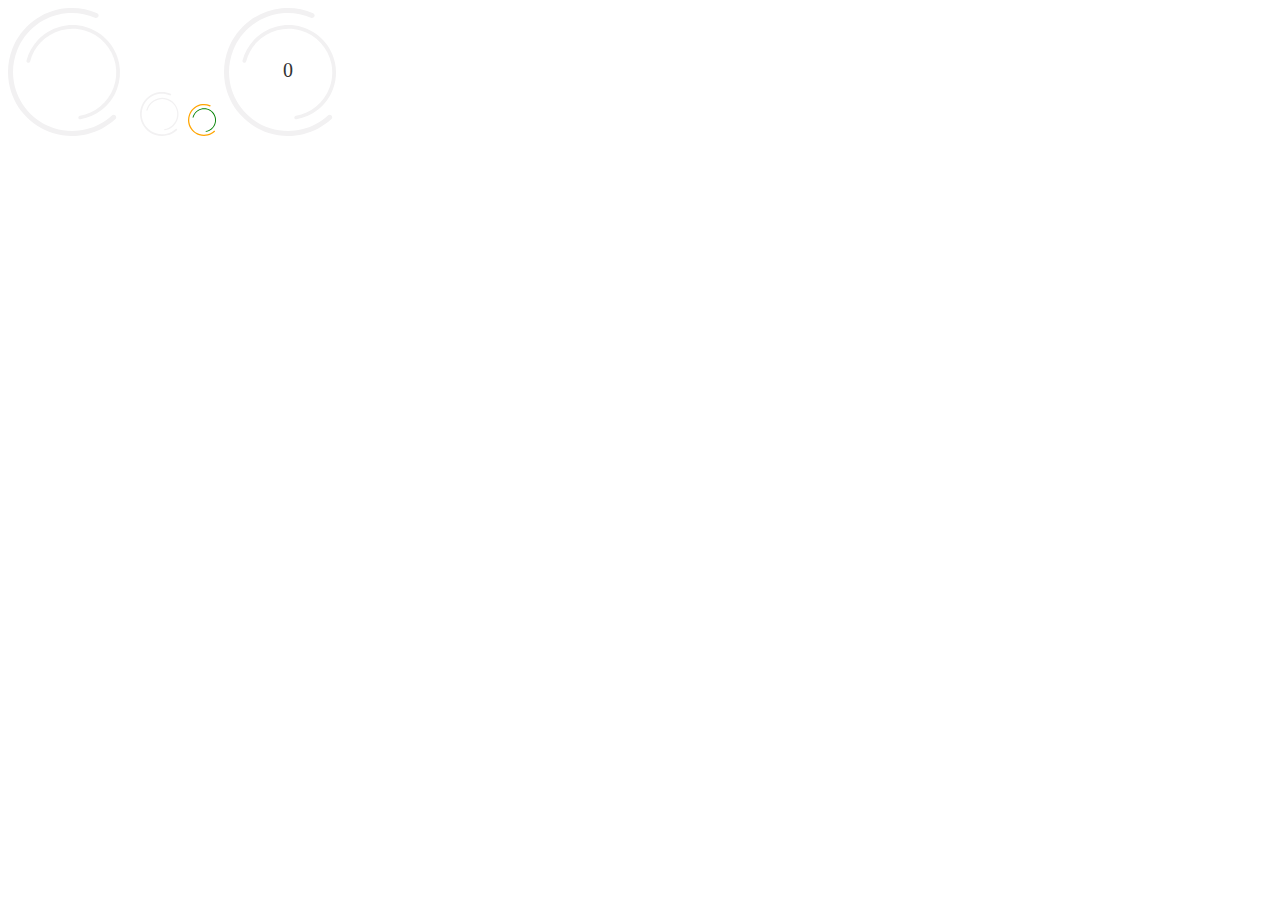
<file: loader.html>
<!DOCTYPE html>
<html lang="en">
  <head>
    <meta charset="UTF-8" />
    <meta name="viewport" content="width=device-width, initial-scale=1.0" />
    <title>Loader</title>
    <link rel="stylesheet" href="loader.css" />
  </head>
  <body>
    <svg
      viewBox="0 0 128 128"
      fill="none"
      xmlns="http://www.w3.org/2000/svg"
      class="loader-svg large"
    >
      <path
        d="M107.48 107.48C108.46 108.46 108.463 110.054 107.445 110.995C99.4696 118.368 89.7371 123.6 79.1579 126.179C67.7645 128.957 55.8269 128.55 44.6488 125.004C33.4706 121.459 23.4816 114.91 15.7724 106.073C8.06322 97.2355 2.93028 86.4502 0.934053 74.8943C-1.06217 63.3384 0.155063 51.4562 4.45285 40.545C8.75064 29.6339 15.9637 20.1133 25.3045 13.0229C34.6454 5.93255 45.7547 1.54494 57.4197 0.339187C68.251 -0.780403 79.1747 0.883338 89.1616 5.15361C90.4365 5.69875 90.9681 7.20113 90.3734 8.45368C89.7786 9.70623 88.2829 10.2342 87.0062 9.69332C77.852 5.81522 67.852 4.30878 57.9359 5.33377C47.1862 6.44492 36.9484 10.4883 28.3404 17.0224C19.7325 23.5565 13.0853 32.3301 9.12469 42.3852C5.16409 52.4403 4.04235 63.3903 5.88196 74.0396C7.72157 84.6889 12.4518 94.628 19.5562 102.772C26.6605 110.915 35.8658 116.951 46.167 120.218C56.4682 123.486 67.4691 123.86 77.9686 121.301C87.6539 118.94 96.569 114.166 103.892 107.441C104.913 106.504 106.499 106.499 107.48 107.48Z"
        fill="#F2F1F2"
        class="rotate-clockwise"
      />
      <path
        d="M19.904 54.8098C18.8983 54.5913 18.2566 53.5977 18.5144 52.6015C20.5337 44.7972 24.5092 37.6243 30.0783 31.7678C36.0761 25.4605 43.6914 20.9224 52.093 18.649C60.4945 16.3756 69.3592 16.4543 77.719 18.8765C86.0789 21.2987 93.6125 25.9712 99.4973 32.384C105.382 38.7967 109.392 46.7031 111.089 55.2398C112.785 63.7765 112.104 72.6153 109.119 80.791C106.134 88.9668 100.96 96.1652 94.1617 101.6C87.8494 106.647 80.3622 109.993 72.4136 111.336C71.3989 111.508 70.4639 110.783 70.3324 109.762C70.2009 108.742 70.9227 107.812 71.9368 107.637C79.2082 106.383 86.0557 103.31 91.8346 98.6896C98.0993 93.6809 102.867 87.0472 105.618 79.5129C108.369 71.9786 108.997 63.8332 107.433 55.9663C105.87 48.0994 102.175 40.8133 96.7515 34.9037C91.3284 28.994 84.3859 24.6881 76.6819 22.4559C68.9779 20.2237 60.8088 20.1512 53.0664 22.2463C45.324 24.3413 38.3061 28.5234 32.7789 34.3358C27.6804 39.6975 24.0312 46.2563 22.1591 53.3935C21.898 54.3889 20.9096 55.0283 19.904 54.8098Z"
        fill="#F2F1F2"
        class="rotate-counterclockwise"
      />
    </svg>
    <svg
      viewBox="0 0 128 128"
      fill="none"
      xmlns="http://www.w3.org/2000/svg"
      class="loader-svg medium"
    >
      <path
        d="M107.48 107.48C108.46 108.46 108.463 110.054 107.445 110.995C99.4696 118.368 89.7371 123.6 79.1579 126.179C67.7645 128.957 55.8269 128.55 44.6488 125.004C33.4706 121.459 23.4816 114.91 15.7724 106.073C8.06322 97.2355 2.93028 86.4502 0.934053 74.8943C-1.06217 63.3384 0.155063 51.4562 4.45285 40.545C8.75064 29.6339 15.9637 20.1133 25.3045 13.0229C34.6454 5.93255 45.7547 1.54494 57.4197 0.339187C68.251 -0.780403 79.1747 0.883338 89.1616 5.15361C90.4365 5.69875 90.9681 7.20113 90.3734 8.45368C89.7786 9.70623 88.2829 10.2342 87.0062 9.69332C77.852 5.81522 67.852 4.30878 57.9359 5.33377C47.1862 6.44492 36.9484 10.4883 28.3404 17.0224C19.7325 23.5565 13.0853 32.3301 9.12469 42.3852C5.16409 52.4403 4.04235 63.3903 5.88196 74.0396C7.72157 84.6889 12.4518 94.628 19.5562 102.772C26.6605 110.915 35.8658 116.951 46.167 120.218C56.4682 123.486 67.4691 123.86 77.9686 121.301C87.6539 118.94 96.569 114.166 103.892 107.441C104.913 106.504 106.499 106.499 107.48 107.48Z"
        fill="#F2F1F2"
        class="rotate-clockwise"
      />
      <path
        d="M19.904 54.8098C18.8983 54.5913 18.2566 53.5977 18.5144 52.6015C20.5337 44.7972 24.5092 37.6243 30.0783 31.7678C36.0761 25.4605 43.6914 20.9224 52.093 18.649C60.4945 16.3756 69.3592 16.4543 77.719 18.8765C86.0789 21.2987 93.6125 25.9712 99.4973 32.384C105.382 38.7967 109.392 46.7031 111.089 55.2398C112.785 63.7765 112.104 72.6153 109.119 80.791C106.134 88.9668 100.96 96.1652 94.1617 101.6C87.8494 106.647 80.3622 109.993 72.4136 111.336C71.3989 111.508 70.4639 110.783 70.3324 109.762C70.2009 108.742 70.9227 107.812 71.9368 107.637C79.2082 106.383 86.0557 103.31 91.8346 98.6896C98.0993 93.6809 102.867 87.0472 105.618 79.5129C108.369 71.9786 108.997 63.8332 107.433 55.9663C105.87 48.0994 102.175 40.8133 96.7515 34.9037C91.3284 28.994 84.3859 24.6881 76.6819 22.4559C68.9779 20.2237 60.8088 20.1512 53.0664 22.2463C45.324 24.3413 38.3061 28.5234 32.7789 34.3358C27.6804 39.6975 24.0312 46.2563 22.1591 53.3935C21.898 54.3889 20.9096 55.0283 19.904 54.8098Z"
        fill="#F2F1F2"
        class="rotate-counterclockwise"
      />
    </svg>
    <svg
      viewBox="0 0 128 128"
      fill="none"
      xmlns="http://www.w3.org/2000/svg"
      class="loader-svg small"
    >
      <path
        d="M107.48 107.48C108.46 108.46 108.463 110.054 107.445 110.995C99.4696 118.368 89.7371 123.6 79.1579 126.179C67.7645 128.957 55.8269 128.55 44.6488 125.004C33.4706 121.459 23.4816 114.91 15.7724 106.073C8.06322 97.2355 2.93028 86.4502 0.934053 74.8943C-1.06217 63.3384 0.155063 51.4562 4.45285 40.545C8.75064 29.6339 15.9637 20.1133 25.3045 13.0229C34.6454 5.93255 45.7547 1.54494 57.4197 0.339187C68.251 -0.780403 79.1747 0.883338 89.1616 5.15361C90.4365 5.69875 90.9681 7.20113 90.3734 8.45368C89.7786 9.70623 88.2829 10.2342 87.0062 9.69332C77.852 5.81522 67.852 4.30878 57.9359 5.33377C47.1862 6.44492 36.9484 10.4883 28.3404 17.0224C19.7325 23.5565 13.0853 32.3301 9.12469 42.3852C5.16409 52.4403 4.04235 63.3903 5.88196 74.0396C7.72157 84.6889 12.4518 94.628 19.5562 102.772C26.6605 110.915 35.8658 116.951 46.167 120.218C56.4682 123.486 67.4691 123.86 77.9686 121.301C87.6539 118.94 96.569 114.166 103.892 107.441C104.913 106.504 106.499 106.499 107.48 107.48Z"
        fill="orange"
        class="rotate-clockwise"
      />
      <path
        d="M19.904 54.8098C18.8983 54.5913 18.2566 53.5977 18.5144 52.6015C20.5337 44.7972 24.5092 37.6243 30.0783 31.7678C36.0761 25.4605 43.6914 20.9224 52.093 18.649C60.4945 16.3756 69.3592 16.4543 77.719 18.8765C86.0789 21.2987 93.6125 25.9712 99.4973 32.384C105.382 38.7967 109.392 46.7031 111.089 55.2398C112.785 63.7765 112.104 72.6153 109.119 80.791C106.134 88.9668 100.96 96.1652 94.1617 101.6C87.8494 106.647 80.3622 109.993 72.4136 111.336C71.3989 111.508 70.4639 110.783 70.3324 109.762C70.2009 108.742 70.9227 107.812 71.9368 107.637C79.2082 106.383 86.0557 103.31 91.8346 98.6896C98.0993 93.6809 102.867 87.0472 105.618 79.5129C108.369 71.9786 108.997 63.8332 107.433 55.9663C105.87 48.0994 102.175 40.8133 96.7515 34.9037C91.3284 28.994 84.3859 24.6881 76.6819 22.4559C68.9779 20.2237 60.8088 20.1512 53.0664 22.2463C45.324 24.3413 38.3061 28.5234 32.7789 34.3358C27.6804 39.6975 24.0312 46.2563 22.1591 53.3935C21.898 54.3889 20.9096 55.0283 19.904 54.8098Z"
        fill="green"
        class="rotate-counterclockwise"
      />
    </svg>
    <svg
      viewBox="0 0 128 128"
      fill="none"
      xmlns="http://www.w3.org/2000/svg"
      class="loader-svg large"
    >
      <g class="spinner">
        <path
          d="M107.48 107.48C108.46 108.46 108.463 110.054 107.445 110.995C99.4696 118.368 89.7371 123.6 79.1579 126.179C67.7645 128.957 55.8269 128.55 44.6488 125.004C33.4706 121.459 23.4816 114.91 15.7724 106.073C8.06322 97.2355 2.93028 86.4502 0.934053 74.8943C-1.06217 63.3384 0.155063 51.4562 4.45285 40.545C8.75064 29.6339 15.9637 20.1133 25.3045 13.0229C34.6454 5.93255 45.7547 1.54494 57.4197 0.339187C68.251 -0.780403 79.1747 0.883338 89.1616 5.15361C90.4365 5.69875 90.9681 7.20113 90.3734 8.45368C89.7786 9.70623 88.2829 10.2342 87.0062 9.69332C77.852 5.81522 67.852 4.30878 57.9359 5.33377C47.1862 6.44492 36.9484 10.4883 28.3404 17.0224C19.7325 23.5565 13.0853 32.3301 9.12469 42.3852C5.16409 52.4403 4.04235 63.3903 5.88196 74.0396C7.72157 84.6889 12.4518 94.628 19.5562 102.772C26.6605 110.915 35.8658 116.951 46.167 120.218C56.4682 123.486 67.4691 123.86 77.9686 121.301C87.6539 118.94 96.569 114.166 103.892 107.441C104.913 106.504 106.499 106.499 107.48 107.48Z"
          fill="#F2F1F2"
          class="rotate-clockwise"
        />
        <path
          d="M19.904 54.8098C18.8983 54.5913 18.2566 53.5977 18.5144 52.6015C20.5337 44.7972 24.5092 37.6243 30.0783 31.7678C36.0761 25.4605 43.6914 20.9224 52.093 18.649C60.4945 16.3756 69.3592 16.4543 77.719 18.8765C86.0789 21.2987 93.6125 25.9712 99.4973 32.384C105.382 38.7967 109.392 46.7031 111.089 55.2398C112.785 63.7765 112.104 72.6153 109.119 80.791C106.134 88.9668 100.96 96.1652 94.1617 101.6C87.8494 106.647 80.3622 109.993 72.4136 111.336C71.3989 111.508 70.4639 110.783 70.3324 109.762C70.2009 108.742 70.9227 107.812 71.9368 107.637C79.2082 106.383 86.0557 103.31 91.8346 98.6896C98.0993 93.6809 102.867 87.0472 105.618 79.5129C108.369 71.9786 108.997 63.8332 107.433 55.9663C105.87 48.0994 102.175 40.8133 96.7515 34.9037C91.3284 28.994 84.3859 24.6881 76.6819 22.4559C68.9779 20.2237 60.8088 20.1512 53.0664 22.2463C45.324 24.3413 38.3061 28.5234 32.7789 34.3358C27.6804 39.6975 24.0312 46.2563 22.1591 53.3935C21.898 54.3889 20.9096 55.0283 19.904 54.8098Z"
          fill="#F2F1F2"
          class="rotate-counterclockwise"
        />
      </g>

      <text
        x="50%"
        y="50%"
        dominant-baseline="middle"
        text-anchor="middle"
        font-size="20"
        fill="#333"
        class="percentage-text"
        id="text"
      >
        0
      </text>
    </svg>
  </body>
</html>
</file>
<file: loader.css>
@keyframes rotate-clockwise {
  from {
    transform: rotate(0deg);
  }
  to {
    transform: rotate(360deg);
  }
}

@keyframes rotate-counterclockwise {
  from {
    transform: rotate(0deg);
  }
  to {
    transform: rotate(-360deg);
  }
}

.loader-svg {
  width: 128px;
  height: 128px;
}

.rotate-clockwise {
  animation: rotate-clockwise 2s linear infinite;
  transform-origin: center;
}

.rotate-counterclockwise {
  animation: rotate-counterclockwise 2s linear infinite;
  transform-origin: center;
}
/* Size classes */
.large {
  width: 128px;
  height: 128px;
}

.medium {
  width: 44px;
  height: 44px;
}

.small {
  width: 32px;
  height: 32px;
}
</file>
